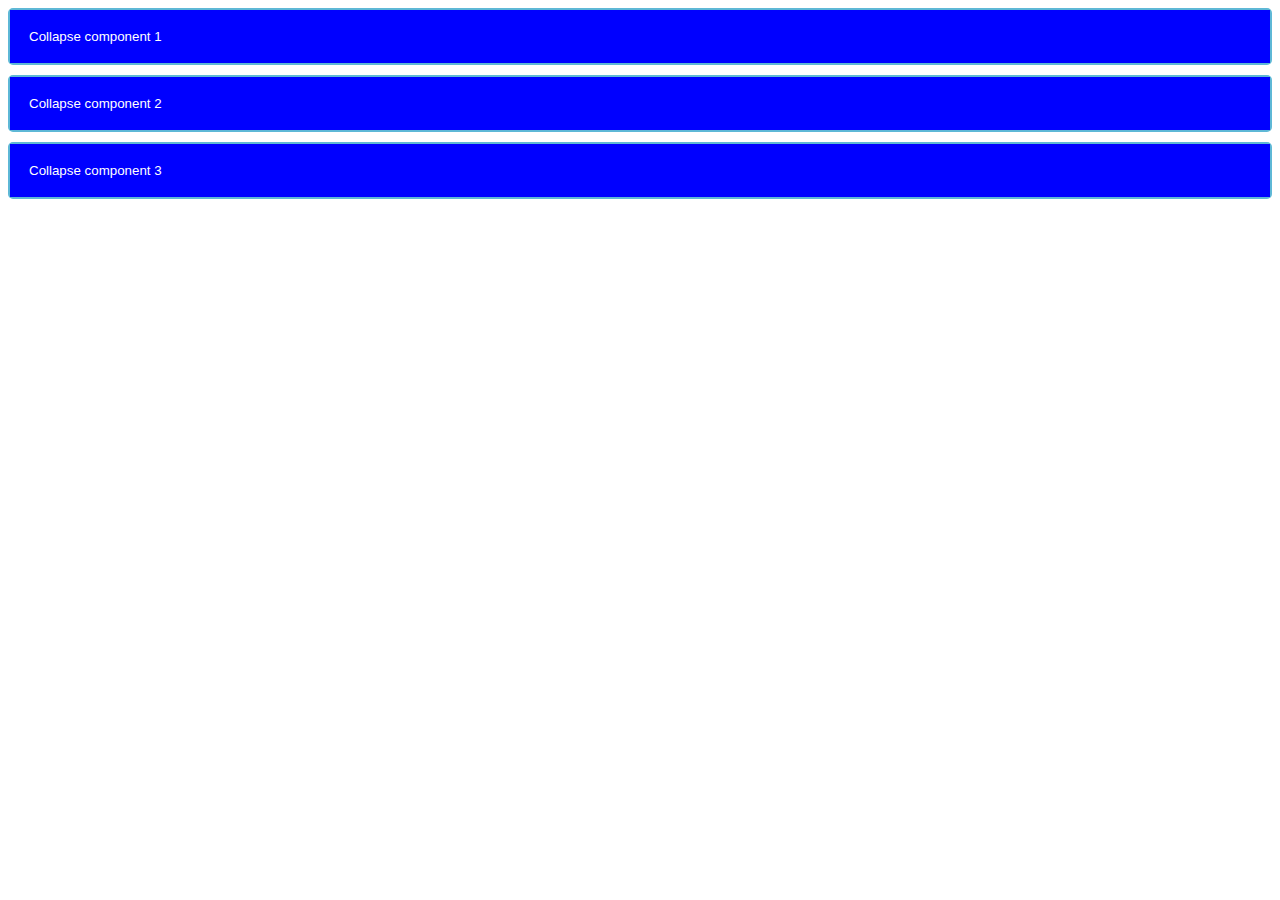
<file: Jquery/index.html>
<!DOCTYPE html>
<html lang="en">

<head>
    <meta charset="UTF-8">
    <meta name="viewport" content="width=device-width, initial-scale=1.0,user-scalable=no">
    <meta http-equiv="X-UA-Compatible" content="ie=edge">
    <title>Collapse component - accordion format</title>

    <link rel="stylesheet" href="index.css">
</head>

<body>

    <div class="collapse">
        <button class="accordion">Collapse component 1</button>
        <div class="innerPanel">
            <p>Infuse your life with action. Don't wait for it to happen. Make it happen. Make your own future. Make your own hope. Make your own love. And whatever your beliefs, honor your creator, not by passively waiting for grace to come down from upon high, but by doing what you can to make grace happen... yourself, right now, right down here on Earth.</p>
                
        </div>

    </div>


    <div class="collapse">
        <button class="accordion">Collapse component 2</button>
        <div class="innerPanel">
            <p>Consult not your fears but your hopes and your dreams. Think not about your frustrations, but about your unfulfilled potential. Concern yourself not with what you tried and failed in, but with what it is still possible for you to do.</p>
        </div>
    </div>


    <div class="collapse">
        <button class="accordion">Collapse component 3</button>
        <div class="innerPanel">
            <p>Beginning today, treat everyone you meet as if they were going to be dead by midnight. Extend to them all the care, kindness and understanding you can muster, and do it with no thought of any reward. Your life will never be the same again.
</p>
        </div>
    </div>

    <script src="https://ajax.googleapis.com/ajax/libs/jquery/2.1.1/jquery.min.js"></script>
 <script src="index.js"></script>

</body>

</html>
</file>
<file: Jquery/index.css>
.accordion {
    background-color:blue;
    color: white;
    padding: 19px;
    width: 100vw;
    text-align: left;
    border: none;
    outline: none;
   
}


.active,.accordion:hover {
    background-color: rgb(94, 184, 214);
}

.innerPanel {
    padding: 0 18px;
    background-color: white;
    display: none;
    overflow: hidden;
}

.collapse{
    display: flex;
    flex-wrap: wrap;
     background-color: lightsteelblue;
     border-radius: 5px;
     border:2px solid rgb(94, 184, 214);
     margin-bottom: 10px;
}
</file>
